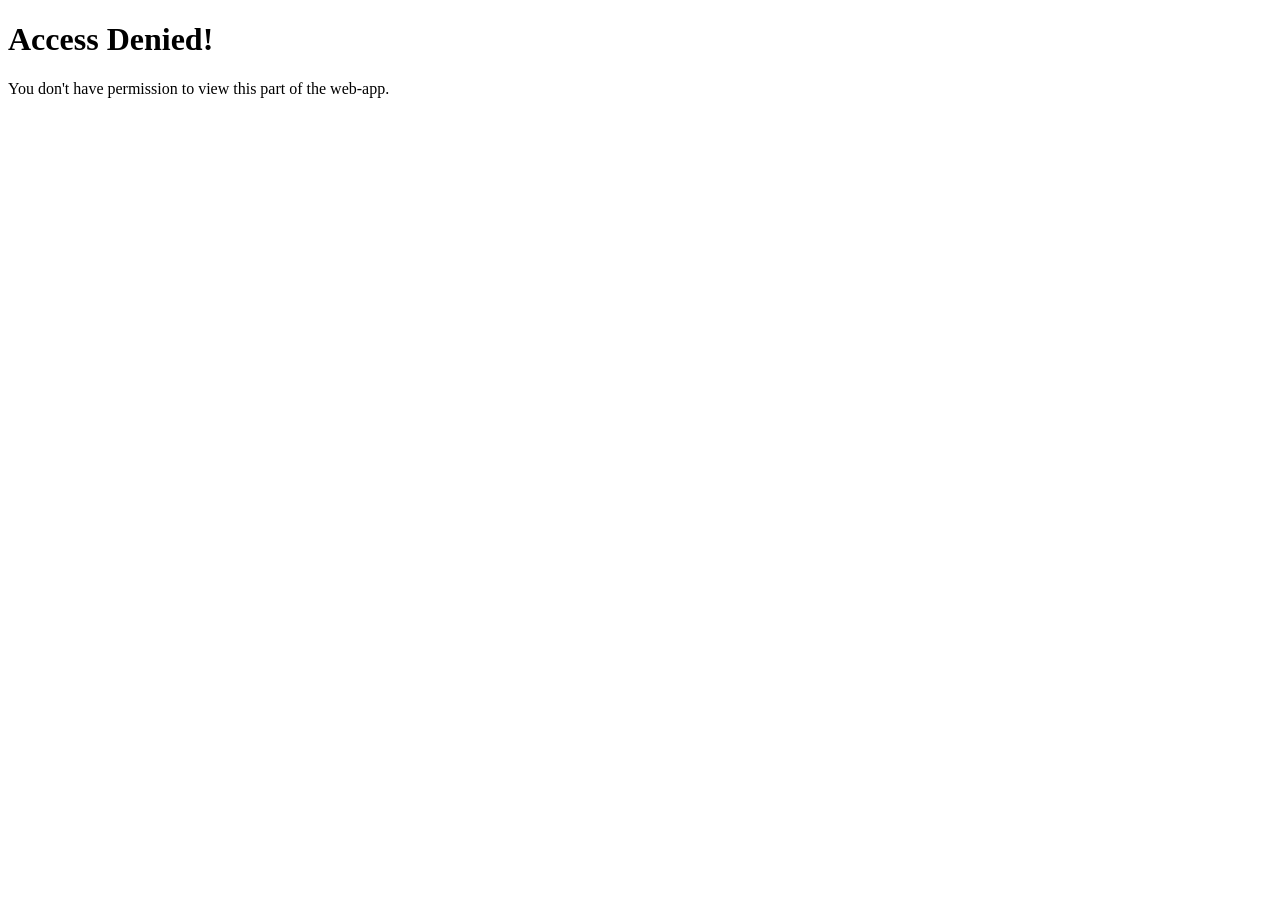
<file: reports/templates/reports/access_denied_owner.html>
<!DOCTYPE html>
<html lang="en">
<head>
    <meta charset="UTF-8">
    <meta name="viewport" content="width=device-width, initial-scale=1.0">
    <title>Access Denied!</title>
</head>
<body>
    <h1>Access Denied!</h1>
    <p>You don't have permission to view this part of the web-app.</p>
</body>
</html>
</file>
